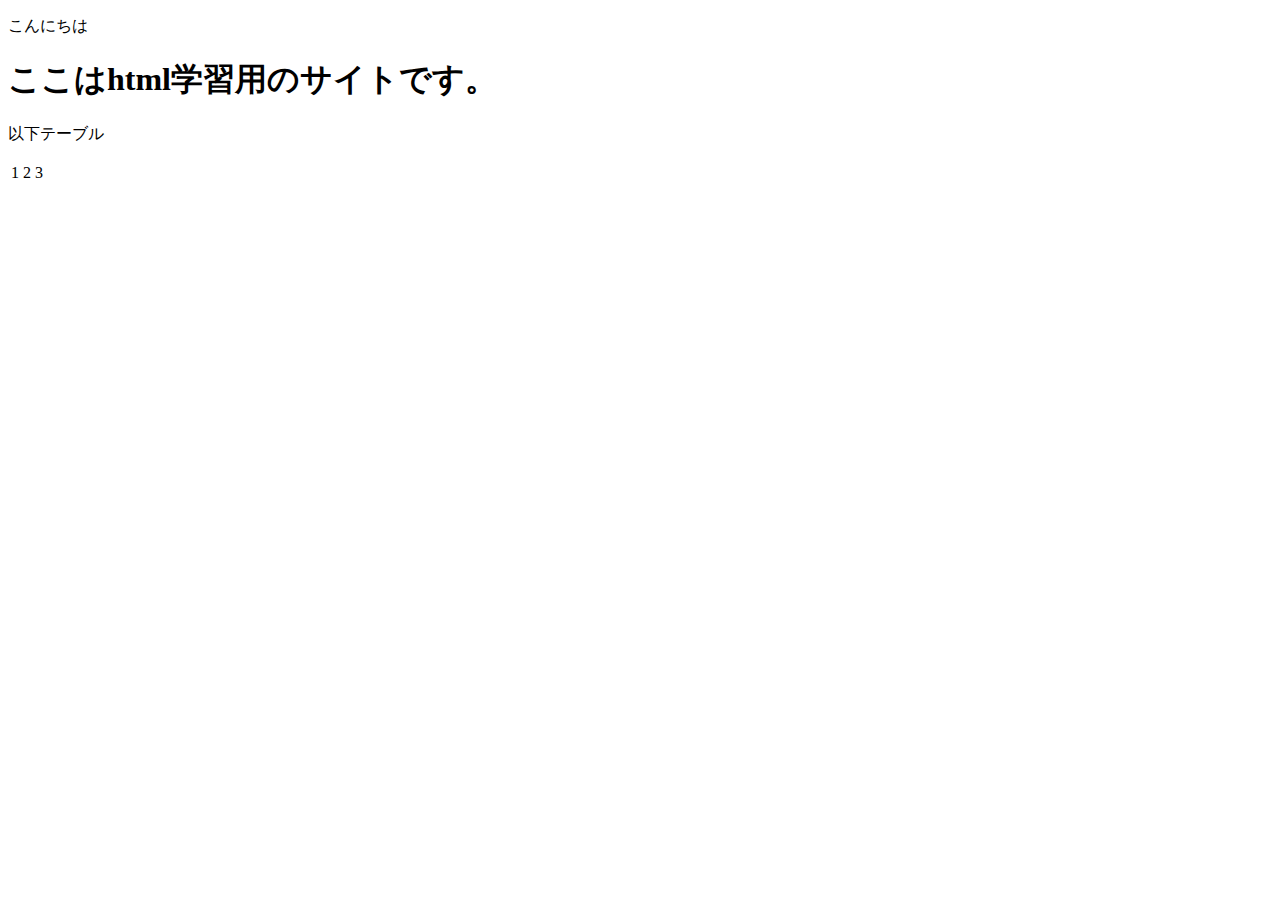
<file: html/index.html>
<!DOCTYPE html>
<html lang="ja">
  <head>
    <meta charset="utf-8">
    <title>htmlの学習用ページ</title>
  </head>
  <body>
    <header>

    </header>
    <section>
      <p>こんにちは</p>
      <h1>ここはhtml学習用のサイトです。</h1>
      <p>以下テーブル</p>
      <table>
        <tr>
          <td>1</td>
          <td>2</td>
          <td>3</td>
        </tr>
      </table>
    </section>
    <footer></footer>
  </body>
</html>
</file>
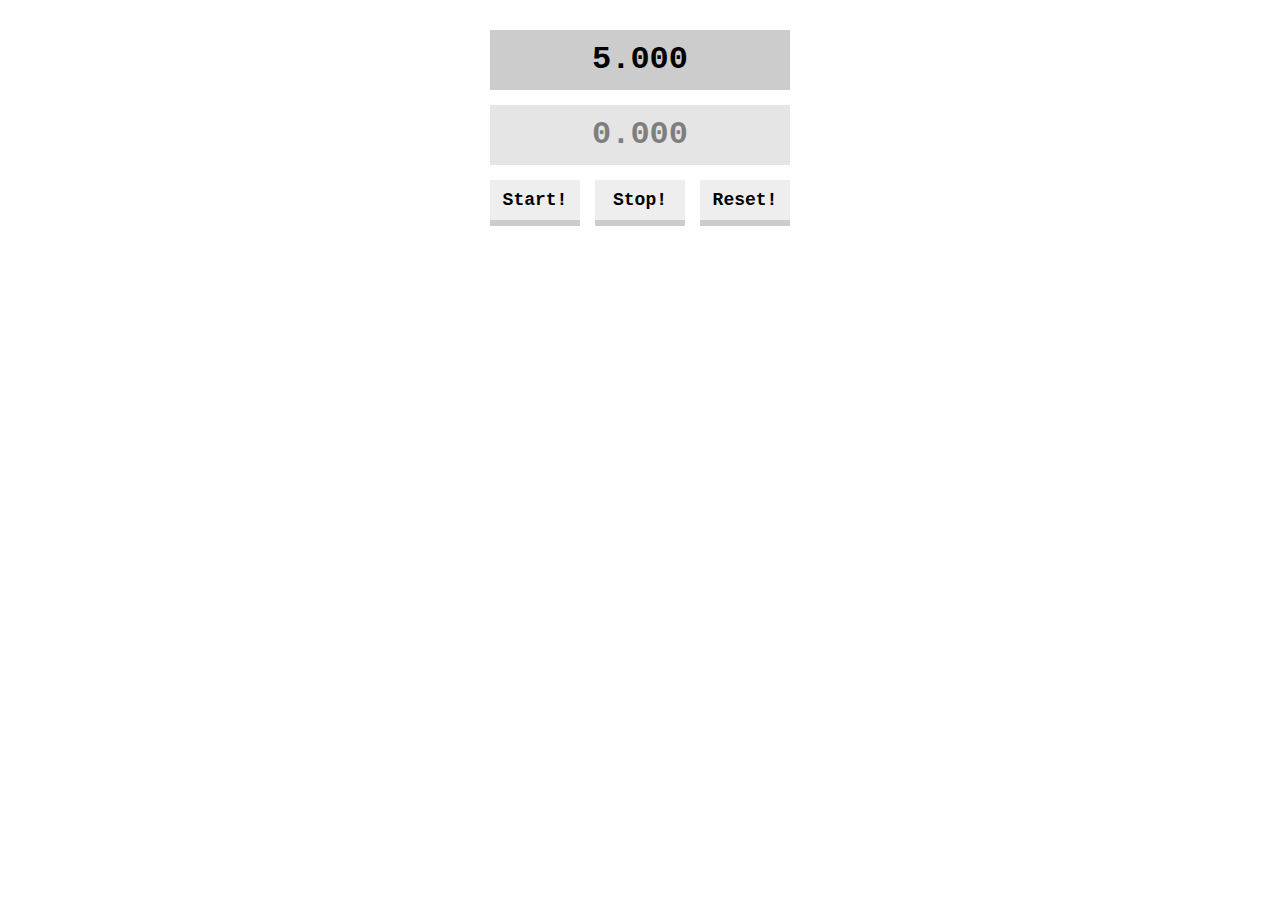
<file: javascript/5seconds.html>
<!DOCTYPE html>
<html lang="ja">
  <head>
    <meta charset="utf-8">
    <title>5秒当てゲーム</title>
    <link rel="stylesheet" href="5seconds.css">
  </head>
  <body>
    <div class="container">
      <div id="target">5.000</div>
      <div id="result" class="standby">0.000</div>
      <div class="buttons">
        <div id="start">Start!</div>
        <div id="stop">Stop!</div>
        <div id="reset">Reset!</div>
      </div>
    </div>
    <script src="5seconds.js"></script>
  </body>
</html>
</file>
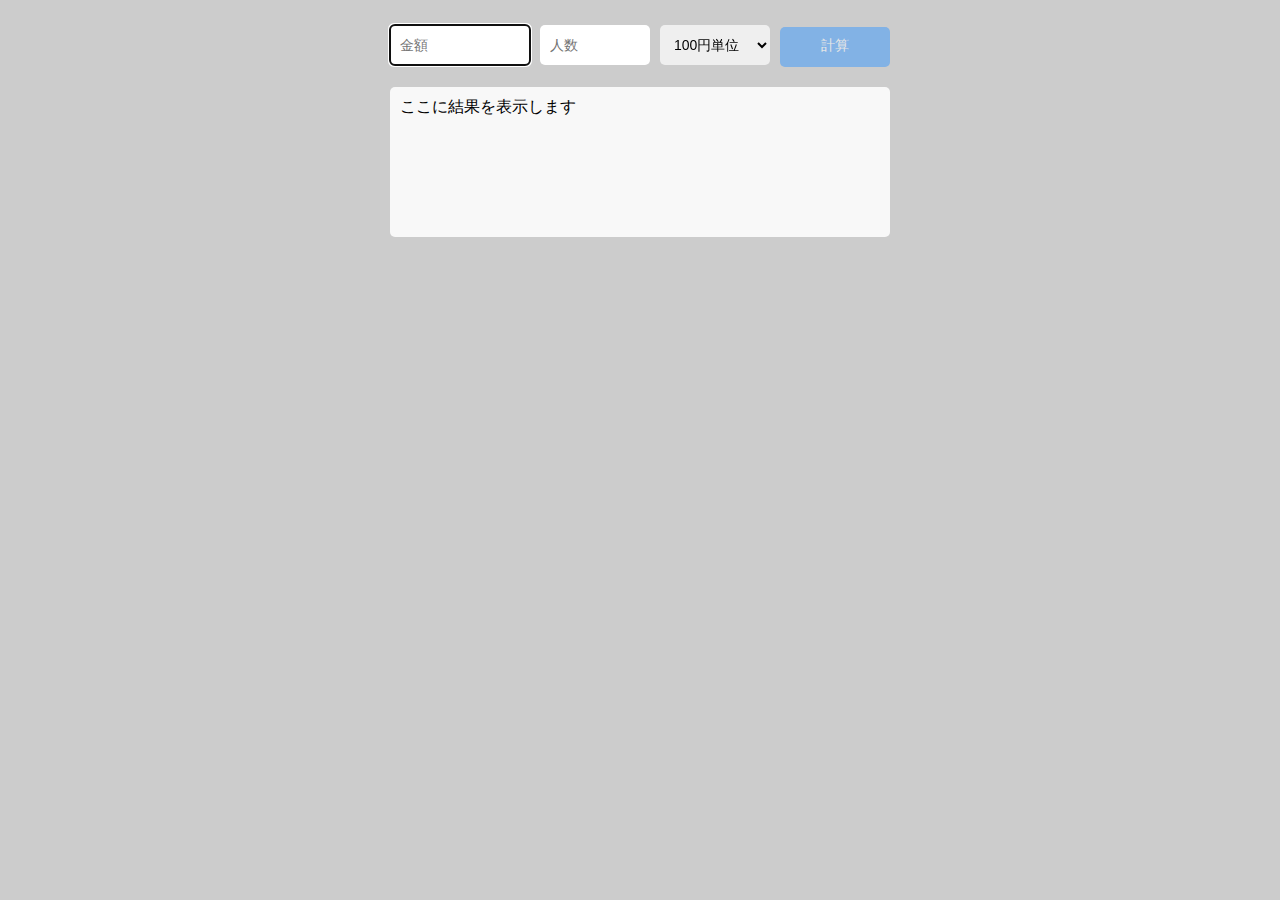
<file: javascript/dentaku.html>
<!DOCTYPE html>
<html lang="ja">
  <head>
    <meta charset="utf-8">
    <title>割り勘電卓</title>
    <link rel="stylesheet" href="dentaku.css">
  </head>
  <body>
    <div class="container">
      <div class="input-area">
        <input type="text" id="price" placeholder="金額">
        <input type="text" id="num" placeholder="人数">
        <select id="unit">
          <option value="10">10円単位</option>
          <option value="100" selected>100円単位</option>
          <option value="1000">1000円単位</option>
        </select>
        <div id="btn" class="disabled">計算</div>
      </div>
      <div class="result-area">
        <p id="result">ここに結果を表示します</p>
        <div id="reset" class="hidden">もう一度計算する？</div>
      </div>
    </div>
    <script src="dentaku.js"></script>
  </body>
</html>
</file>
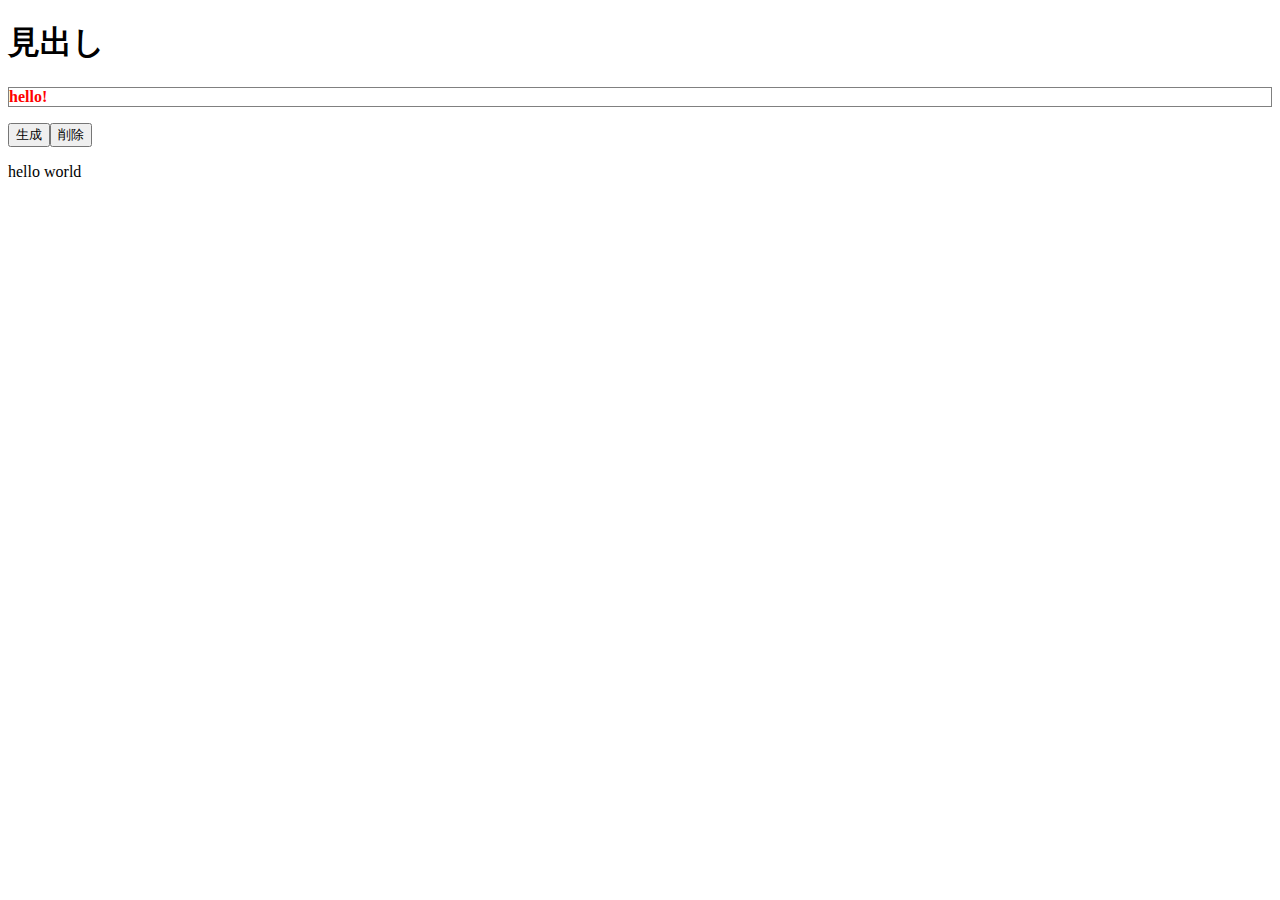
<file: javascript/index2.html>
<!DOCTYPE html>
<html>
  <head>
    <meta charset="utf-8">
    <title>javascript練習</title>
    <style>
      .mystyle {
        font-weight: bold;
        border: 1px solid gray;
      }
    </style>
  </head>
  <body>
    <h1>見出し</h1>
    <p id="msg">こんにちは！</p>
    <button id="add">生成</button><button id="del">削除</button>
    <script>
      //console.dir(window); //引数のプロパティを表示する
      //console.log(window.outerHeight); //javascriptでwindowのプロパティを参照できる
      //window.location.href = "http://dotinstall.com" //現在のページからurlのページへ移動する

      //window.document //今開いているページ　documentでもいける

      //document object model (DOM) -> documentにアクセスするための色々な命令 ブラウザによって変わる
    </script>
    <script>
      var e = document.getElementById('msg'); //id取得
      e.textContent = 'hello!'; //テキストの変更
      e.style.color = 'red'; //色の追加
      e.className = 'mystyle'; //上のstyleの適用
      var greet = document.createElement('p'), //p要素の生成
          text = document.createTextNode('hello world'); //テキストの生成
      document.body.appendChild(greet).appendChild(text); //body要素の子要素にgreetを追加・その子要素にtextを追加
      var cnt = 6;

      document.getElementById('add').addEventListener('click', function() {
          var greet = document.createElement('p'), //p要素の生成
              text = document.createTextNode('hello world'); //テキストの生成
          document.body.appendChild(greet).appendChild(text); //body要素の子要素にgreetを追加・その子要素にtextを追加
          cnt++;
      });
      document.getElementById('del').addEventListener('click', function() {
        if(cnt >= 6) {
          var delelement = document.body.children[cnt];
          document.body.removeChild(delelement);
          cnt--;
        }
      });
    </script>
  </body>
</html>
</file>
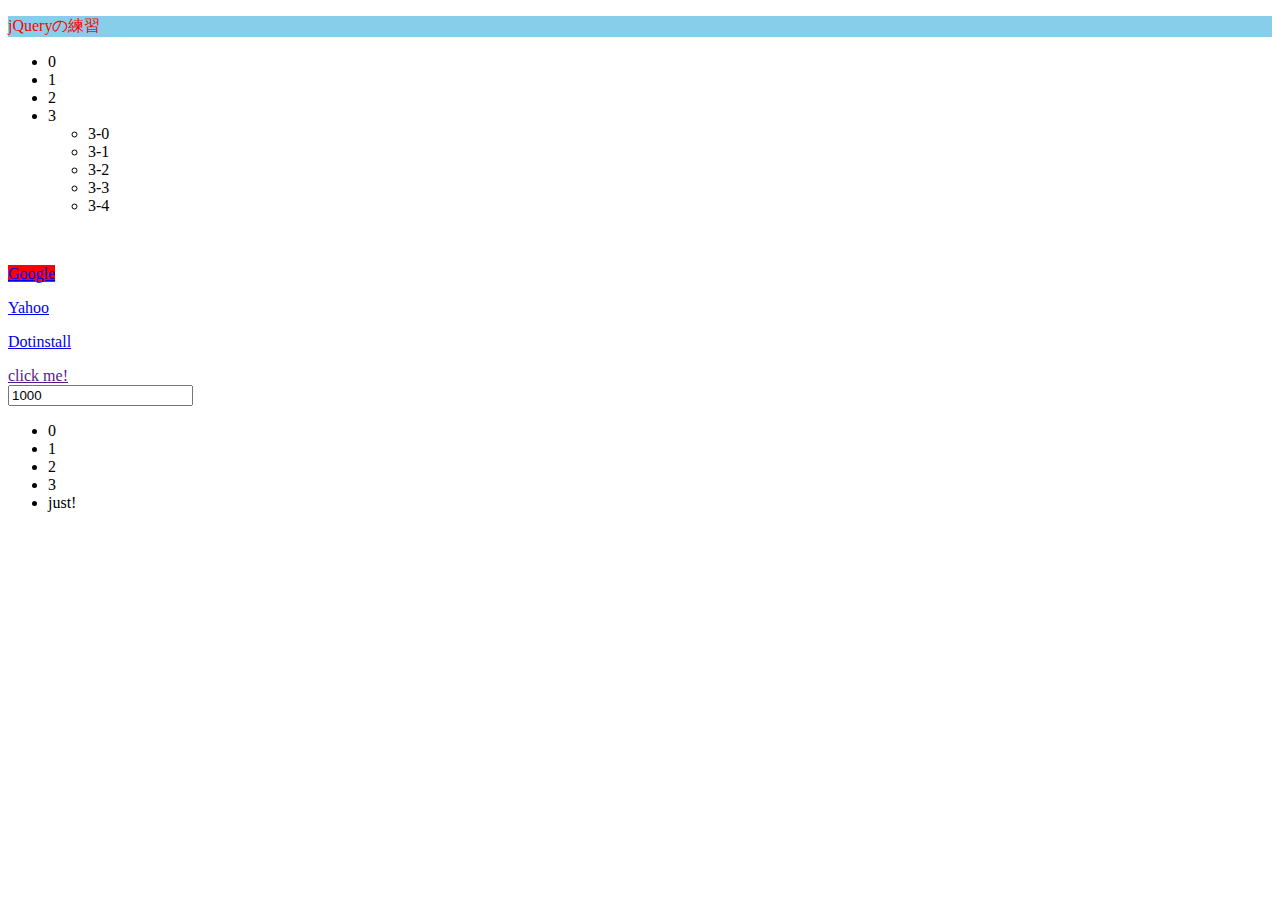
<file: javascript/jQuery.html>
<!DOCTYPE html>
<html lang="ja">
  <head>
    <meta charset="utf-8">
    <title>jQueryの練習</title>
    <style>
      .mystyle {
        border: 5px solid green;
        font-size: 48px;
      }
    </style>
  </head>
  <body>
    <p>jQueryの練習</p>
    <ul id="main">
      <li>0</li>
      <li class="item">1</li>
      <li class="item">2</li>
      <li>
        3
        <ul id="sub">
          <li>3-0</li>
          <li>3-1</li>
          <li class="item">3-2</li>
          <li class="item">3-3</li>
          <li>3-4</li>
        </ul>
      </li>
    </ul>
    <br>
    <p><a href="http://google.com" data-sitename="google">Google</a></p>
    <p><a href="http://yahoo.co.jp">Yahoo</a></p>
    <p><a href="http://dotinstall.com">Dotinstall</a></p>
    <div class="zero">zero</div>
    <input type="text" value="80">
    <span>aaaaaaaaaa</span>
    <br>
    <ul id="list">
      <li>0</li>
      <li>1</li>
      <li>2</li>
      <li>3</li>
    </ul>

    <script src="https://ajax.googleapis.com/ajax/libs/jquery/1.9.1/jquery.min.js"></script>
    <script>
      // $(document).ready(function() { 省略できる
      $(function() {
        // セレクタ: 処理対象となるDOM要素を指定する記法
        // メソッド: 処理
        // メソッドチェーン
        // セレクタ '>' ' ' ',' '+'
        // > 直下の要素
        //   それ以外の要素
        // , 複数の要素
        // + 隣接する要素

        // $('p').css('color', 'red').hide('slow');
        // $('#main > .item').css('color', 'skyblue');

        // フィルタ
        // :eq() その値
        // :gt() より大きい, :lt() より小さい
        // :even 偶数, :odd 奇数
        // :contains() 中身を探索
        // :first 一番上, :last 一番下

        // $('#sub > li:contains(4)').css('color', 'orange');

        // メソッドを使った要素の指定
        // parent(), children()
        // next(), prev()
        //siblings() - 兄弟要素
        // $('#sub').parent().css('color', 'red');
        // $('#sub > li:eq(2)').prev().css('color', 'red');
        // $('#sub > li:eq(2)').siblings().css('color', 'red');

        // 属性セレクタ
        // = !=
        // *= 含まれる
        // ^= 先頭が？である
        // $= 最後が？である
        // $('a[href="http://google.com"]').css('background', 'red');
        $('a[href*="http://google.com"]').css('background', 'red');

      });
    </script>
    <script>
      $(function() {
        // .css 値の設定・取得
        $('p:first').css('color', 'red').css('background', 'skyblue');
        console.log($('p').css('color'));
        // addClass removeClass
        $('p:last').addClass('mystyle');
        $('p:last').removeClass('mystyle');
        // attr 属性の値の設定・取得
        console.log($('p:eq(1) a').attr('href'));
        $('p:eq(2) a').attr('href', 'http://dotinstall.com');
        // data htmlのカスタム属性の設定・取得
        $('p:eq(1) a').data('sitename', 'yahoo')
        console.log($('p:eq(1) a').data('sitename'));

      });
    </script>
    <script>
      $(function() {
        // text テキストの書き換え
        // html html要素の埋め込み
        // val  valueの設定・取得
        // remove 要素の削除
        // empty　要素の中身の削除
        // $('.zero').text('one');
        $('.zero').html('<a href="">click me!</a>');
        console.log($('input').val());
        $('input').val('1000');
        $('span').remove();

        // before, after -> insertBefore, insertAfter　要素の前後に追加
        // prepend, append -> prependTo, appendTo 子要素の先頭・末尾に追加
        var li = $('<li>').text('just!');
        // $('#list li:eq(1)').before(li);
        // li.insertBefore($('#list li:eq(1)')); 同じ書き方ができる
        $('#list').prepend(li);
        li.appendTo($('#list'));
      });
    </script>
  </body>
</html>
</file>
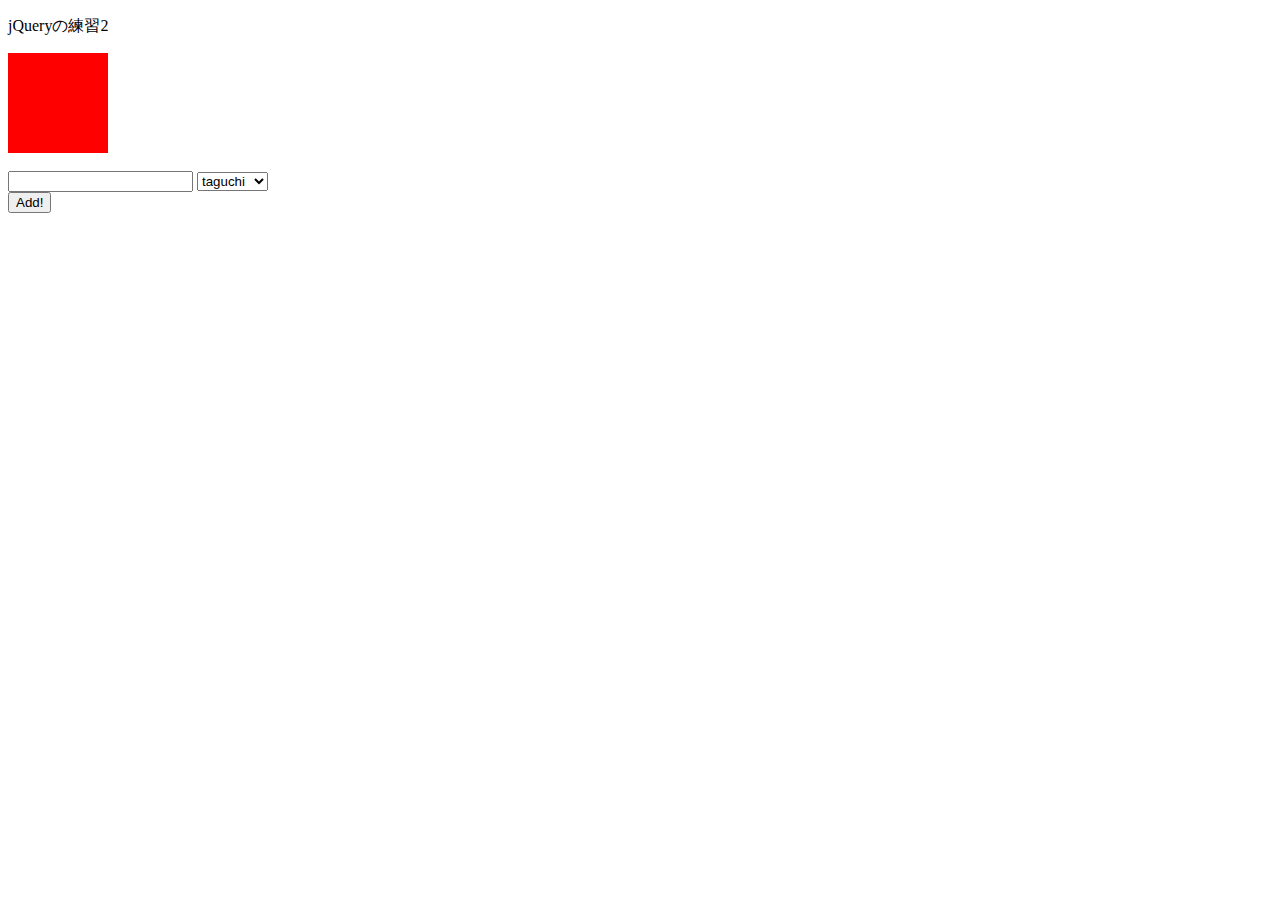
<file: javascript/jQuery2.html>
<!DOCTYPE html>
<html lang="ja">
  <head>
    <meta charset="utf-8">
    <title>jQueryの練習2</title>
  </head>
  <body>
    <p>jQueryの練習2</p>
    <div id="box" style="width:100px;height:100px;background:red;"></div>
    <br>
    <input type="text" id="name">
    <select id="menbers" name="menbers">
      <option>taguchi</option>
      <option>nishiyan</option>
      <option>chinami</option>
    </select>
    <br>
    <button>Add!</button>

    <script src="https://ajax.googleapis.com/ajax/libs/jquery/1.9.1/jquery.min.js"></script>
    <script>
      $(function() {
        // hide, show　シュッと消える
        // fadeOut, fadeIn ふわっと消える
        // toggle　消えてると出て来る <-> 出てると消える
        // $('#box').hide(2000);
        // $('#box').show(2000);
        // $('#box').fadeOut(2000);
        // $('#box').fadeIn(2000);
        // $('#box').toggle(2000);
        // $('#box').fadeOut(1000, function() { // 消えた後に関数の処理を行う
        //   alert('gone!');
        // });

        // click
        // mouseover, mouseout, mousemove
        $('#box').click(function() {
          alert('hi!');
        })
        $('#box')
          .mouseover(function() {
          $(this).css('background', 'green');
          })
          .mouseout(function() {
          $(this).css('background', 'red');
          })
          .mousemove(function(e) {
          $(this).text(e.pageX);
          });

      });
    </script>
    <script>
      $(function() {
        // focus, blur
        // change
        $('#name')
          .focus(function() {
            $(this).css('background', 'red');
          })
          .blur(function() {
            $(this).css('background', 'white');
          });
        $('#menbers').change(function() {
          alert('changed!');
        });
      });
    </script>
    <script>
      $(function() {

        $('button').click(function() {
          var p = $('<p>').text('vanish!').addClass('vanish');
          $(this).before(p);
        });

        // $('.vanish').click(function() {
        //   $(this).remove();
        // }); これじゃだめ

        $('body').on('click', '.vanish', function() {
          $(this).remove();
        });

      });
    </script>
    <script>
      $(function() {
        // Ajax
        // Asynchronous　Javascript + XML
        // サーバと通信　+ ページの書き換え

      });
    </script>
  </body>
</html>
</file>
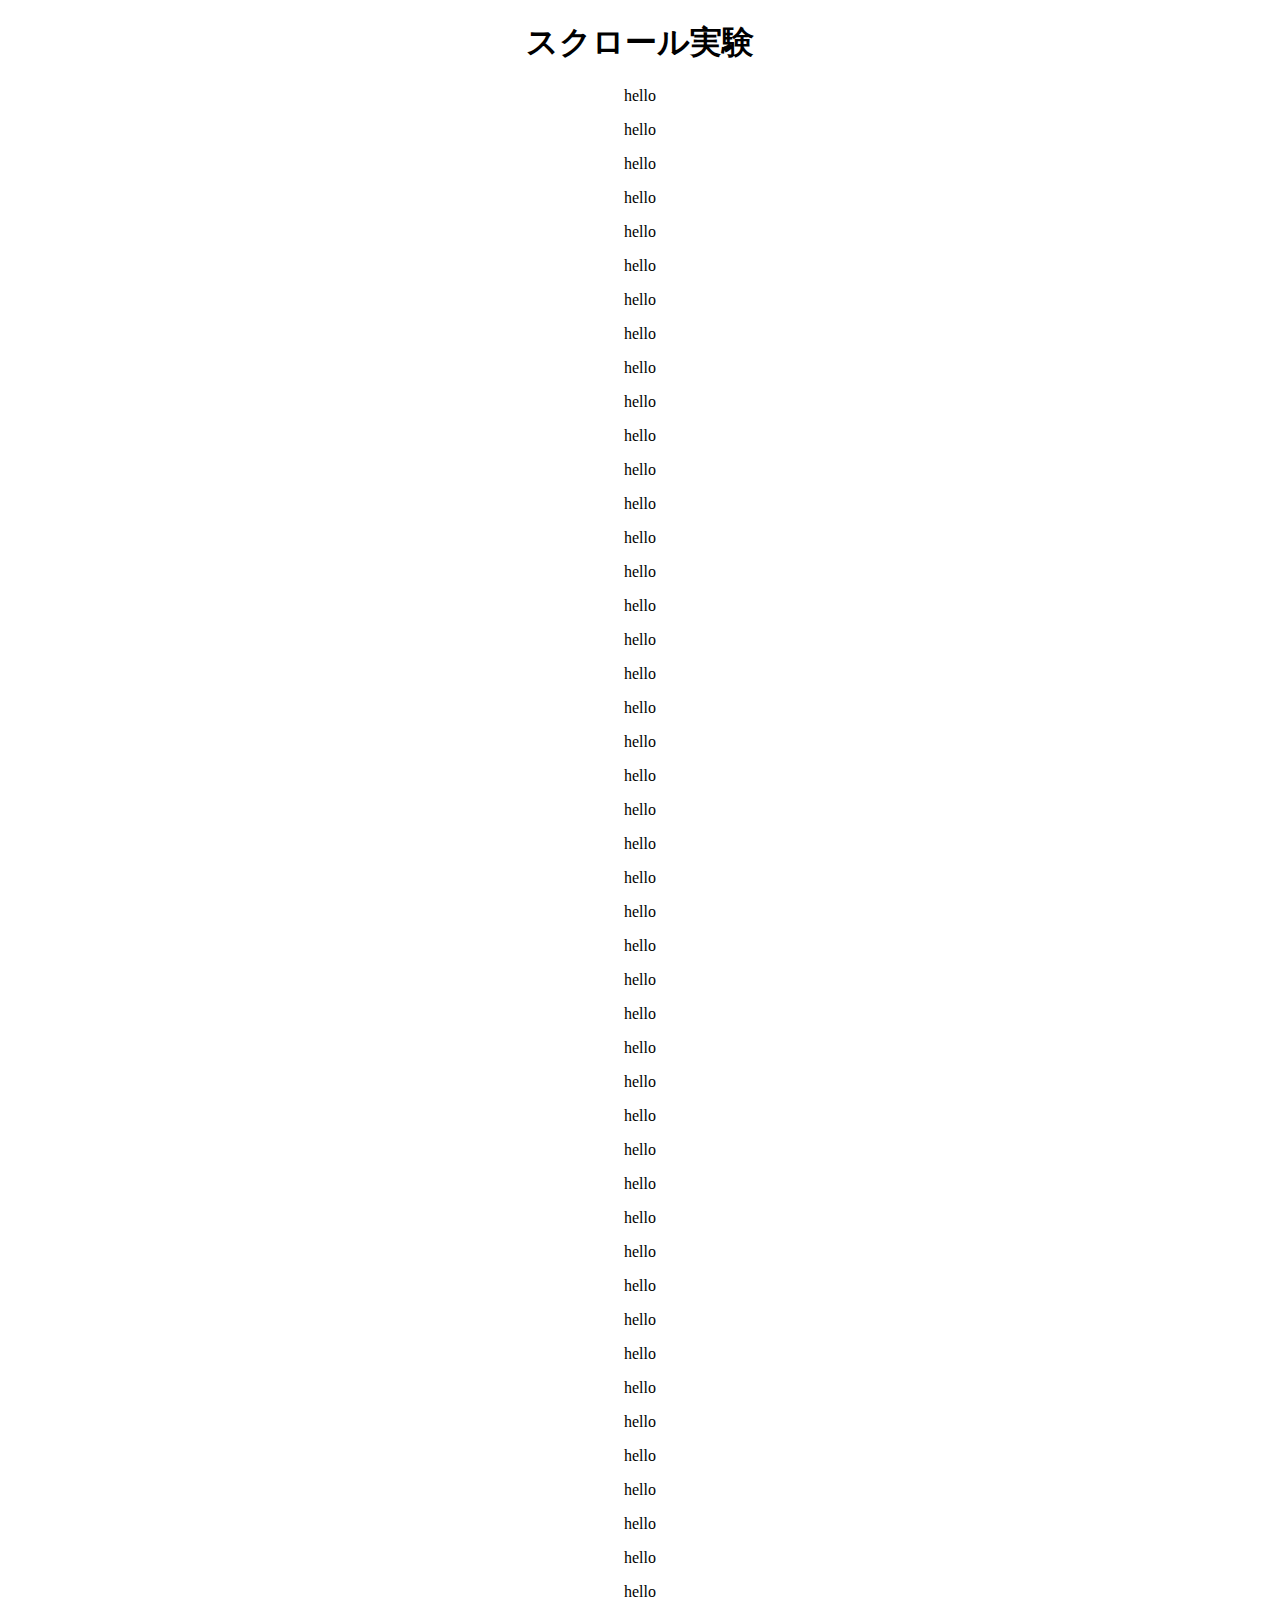
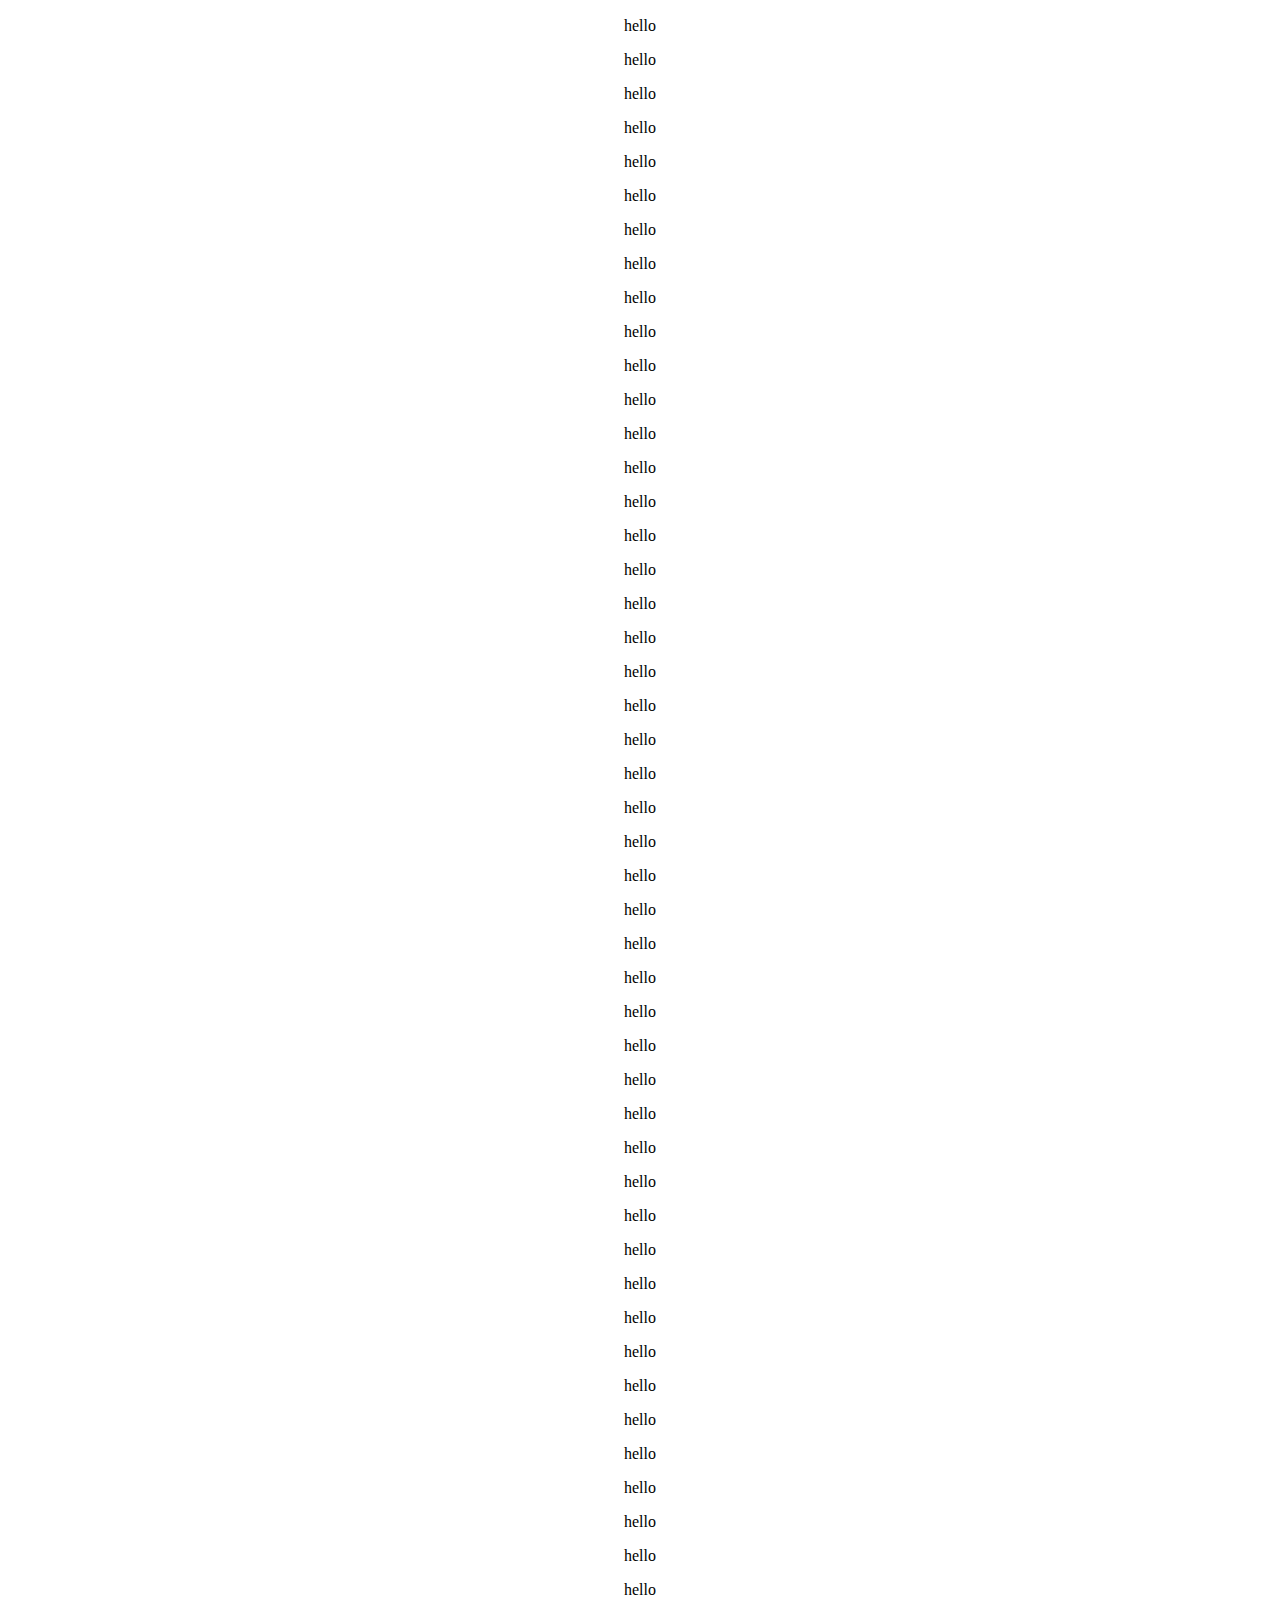
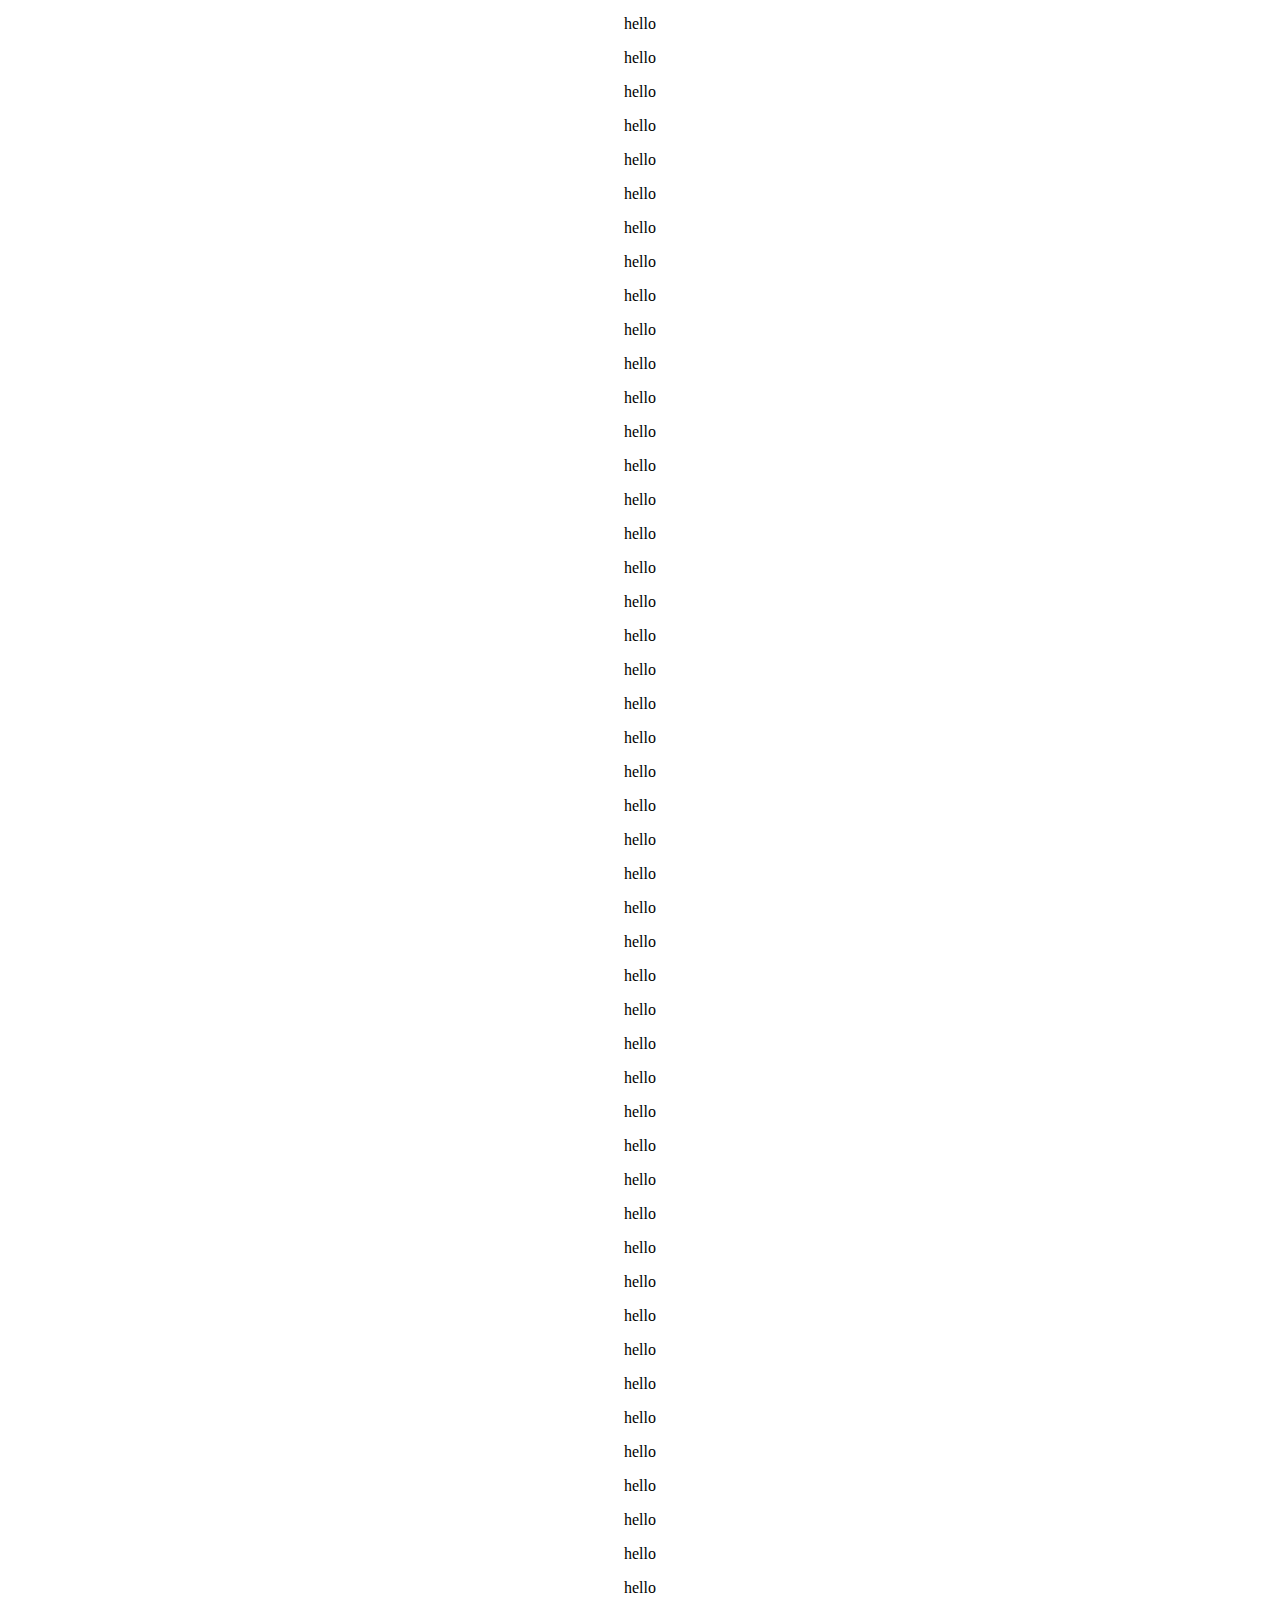
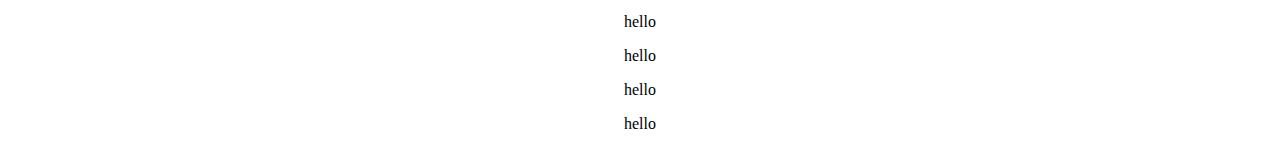
<file: javascript/jumpfunction.html>
<!DOCTYPE html>
<html lang="ja">
  <head>
    <meta charset="utf-8">
    <title>ページの先頭への機能</title>
  </head>
  <body style="text-align: center;">
    <h1>スクロール実験</h1>
    <p>hello</p>
    <p>hello</p>
    <p>hello</p>
    <p>hello</p>
    <p>hello</p>
    <p>hello</p>
    <p>hello</p>
    <p>hello</p>
    <p>hello</p>
    <p>hello</p>
    <p>hello</p>
    <p>hello</p>
    <p>hello</p>
    <p>hello</p>
    <p>hello</p>
    <p>hello</p>
    <p>hello</p>
    <p>hello</p>
    <p>hello</p>
    <p>hello</p>
    <p>hello</p>
    <p>hello</p>
    <p>hello</p>
    <p>hello</p>
    <p>hello</p>
    <p>hello</p>
    <p>hello</p>
    <p>hello</p>
    <p>hello</p>
    <p>hello</p>
    <p>hello</p>
    <p>hello</p>
    <p>hello</p>
    <p>hello</p>
    <p>hello</p>
    <p>hello</p>
    <p>hello</p>
    <p>hello</p>
    <p>hello</p>
    <p>hello</p>
    <p>hello</p>
    <p>hello</p>
    <p>hello</p>
    <p>hello</p>
    <p>hello</p>
    <p>hello</p>
    <p>hello</p>
    <p>hello</p>
    <p>hello</p>
    <p>hello</p>
    <p>hello</p>
    <p>hello</p>
    <p>hello</p>
    <p>hello</p>
    <p>hello</p>
    <p>hello</p>
    <p>hello</p>
    <p>hello</p>
    <p>hello</p>
    <p>hello</p>
    <p>hello</p>
    <p>hello</p>
    <p>hello</p>
    <p>hello</p>
    <p>hello</p>
    <p>hello</p>
    <p>hello</p>
    <p>hello</p>
    <p>hello</p>
    <p>hello</p>
    <p>hello</p>
    <p>hello</p>
    <p>hello</p>
    <p>hello</p>
    <p>hello</p>
    <p>hello</p>
    <p>hello</p>
    <p>hello</p>
    <p>hello</p>
    <p>hello</p>
    <p>hello</p>
    <p>hello</p>
    <p>hello</p>
    <p>hello</p>
    <p>hello</p>
    <p>hello</p>
    <p>hello</p>
    <p>hello</p>
    <p>hello</p>
    <p>hello</p>
    <p>hello</p>
    <p>hello</p>
    <p>hello</p>
    <p>hello</p>
    <p>hello</p>
    <p>hello</p>
    <p>hello</p>
    <p>hello</p>
    <p>hello</p>
    <p>hello</p>
    <p>hello</p>
    <p>hello</p>
    <p>hello</p>
    <p>hello</p>
    <p>hello</p>
    <p>hello</p>
    <p>hello</p>
    <p>hello</p>
    <p>hello</p>
    <p>hello</p>
    <p>hello</p>
    <p>hello</p>
    <p>hello</p>
    <p>hello</p>
    <p>hello</p>
    <p>hello</p>
    <p>hello</p>
    <p>hello</p>
    <p>hello</p>
    <p>hello</p>
    <p>hello</p>
    <p>hello</p>
    <p>hello</p>
    <p>hello</p>
    <p>hello</p>
    <p>hello</p>
    <p>hello</p>
    <p>hello</p>
    <p>hello</p>
    <p>hello</p>
    <p>hello</p>
    <p>hello</p>
    <p>hello</p>
    <p>hello</p>
    <p>hello</p>
    <p>hello</p>
    <p>hello</p>
    <p>hello</p>
    <p>hello</p>
    <p>hello</p>
    <p>hello</p>
    <p>hello</p>
    <p>hello</p>
    <div id="back-to-top" style="position:fixed;right:20px;bottom:20px;"><a href="#">ページの先頭へ</a></div>
    <div id="pos" style="position:fixed;left:5px;bottom:5px;"></div>
    <script src="https://ajax.googleapis.com/ajax/libs/jquery/1.9.1/jquery.min.js"></script>
    <script>
      $(function() {
        // back-to-topを消す
        $('#back-to-top').hide();
        // スクロールが十分されたらback-to-topを表示、スクロールが戻ったら非表示
        $(window).scroll(function() {
          $('#pos').text($(this).scrollTop());
          if ($(this).scrollTop() > 500) {
            $('#back-to-top').slideDown();
          }else {
            $('#back-to-top').slideUp();
          }
        });
        // back-to-topをクリックしたら上に戻る
        $('#back-to-top a').click(function() {
          $('html,body').animate({  // htmlとbody両方指定した方が良い
            scrollTop:0
          }, 500);
          return false;
        });

      });
    </script>
  </body>
</html>
</file>
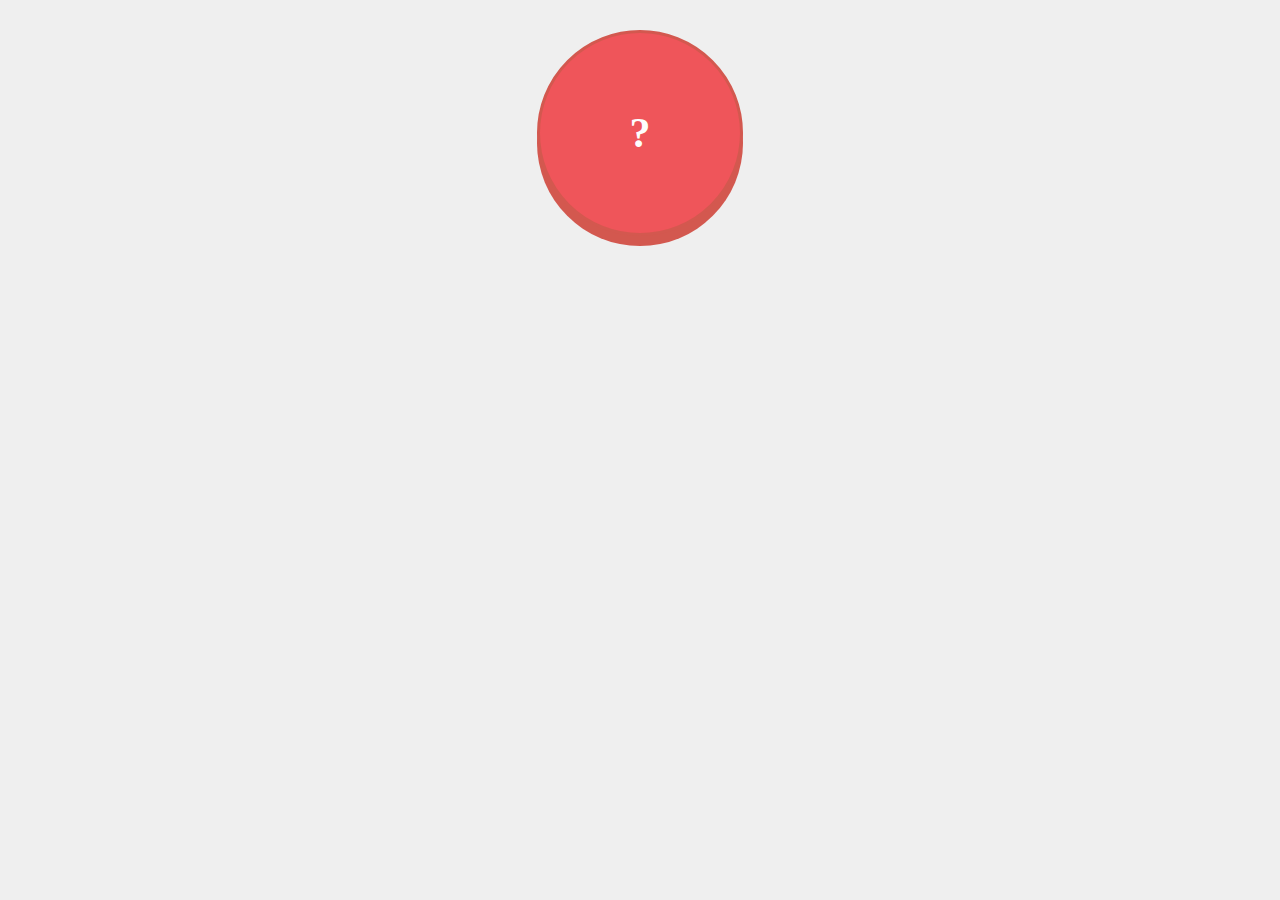
<file: javascript/kuzi.html>
<!DOCTYPE html>
<html lang="ja">
  <head>
    <meta charset="utf-8">
    <title>おみくじゲーム</title>
    <link rel="stylesheet" href="kuzi.css">
  </head>
  <body>
    <div id="btn">?</div>
    <script src="kuzi.js"></script>
  </body>
</html>
</file>
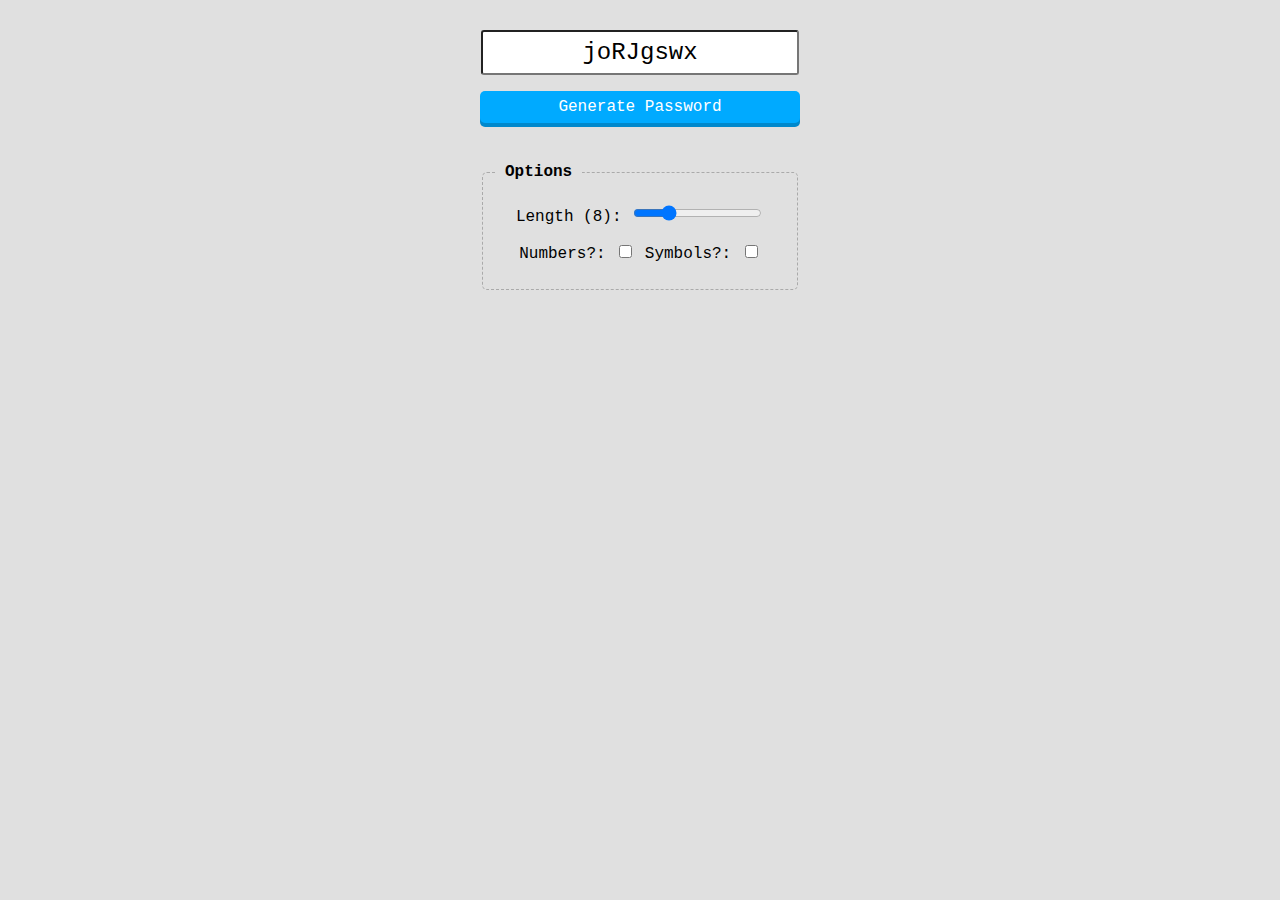
<file: javascript/password.html>
<!DOCTYPE html>
<html lang="ja">
  <head>
    <meta charset="utf-8">
    <title>パスワードジェネレータ</title>
    <style>
      body {
        background: #e0e0e0;
        font-family: 'Courier New',sans-serif;
        text-align: center;
      }
      .container {
        width: 320px;
        margin: 30px auto;
      }
      input[type = "text"] {
        width: 300px;
        padding: 7px;
        border-radius: 3px;
        font-size: 24px;
        font-family: 'Courier New',sans-serif;
        text-align: center;
      }
      #btn {
        color: #fff;
        background: #00aaff;
        padding: 7px;
        border-radius: 5px;
        box-shadow: 0 4px 0 #0088cc;
        cursor: pointer;
        -webkit-user-select: none;
      }
      #btn:hover {
        opacity: 0.8;
      }
      fieldset {
        margin-top: 40px;
        border: 1px dashed #aaa;
        border-radius: 5px;
        text-align: left;
      }
      fieldset p {
        text-align: center;
      }
      legend {
        font-weight: bold;
        padding: 0 10px;
      }

    </style>
  </head>
  <body>
    <div class="container">
      <p><input type="text" id="result"/></p>
      <p><div id="btn">Generate Password</div></p>
      <fieldset>
        <legend>Options</legend>
        <p>Length (<span id="lavel">8</span>): <input type="range" id="slider" value="8" min="4" max="20"/></p>
        <p>
          Numbers?: <input type="checkbox" id="numbers"/>
          Symbols?: <input type="checkbox" id="symbols"/>
        </p>
      </fieldset>
    </div>
    <!-- container -->
    <script>
      (function() {
        'use strict';

        var slider = document.getElementById('slider');
        var lavel = document.getElementById('lavel');
        var btn = document.getElementById('btn');
        var result = document.getElementById('result');
        var numbers = document.getElementById('numbers');
        var symbols = document.getElementById('symbols');

        function getPassword() {
          var seed_letters = 'abcdefghijklmnopqrstuvwxyz';
          var seed_numbers = '0123456789';
          var seed_symbols = '!#$%%()';
          var seed;
          var len = slider.value;
          var pwd = '';

          seed = seed_letters + seed_letters.toUpperCase();
          if(numbers.checked === true) {
            seed += seed_numbers;
          }
          if(symbols.checked) {
            seed += seed_symbols;
          }

          // for(var i=0; i<len; i++) {
          //   pwd += seed[Math.floor(Math.random() * seed.length)];
          // }

          // whileはlenが 0になるまで繰り返される
          while(len--) {
            pwd += seed[Math.floor(Math.random() * seed.length)];
          }

          result.value = pwd;
        }

        slider.addEventListener('change', function() {
          lavel.innerHTML = this.value;
        });

        btn.addEventListener('click', function() {
          getPassword();
        });

        result.addEventListener('click', function() {
          this.select();
        });

        getPassword();

      })();
    </script>
  </body>
</html>
</file>
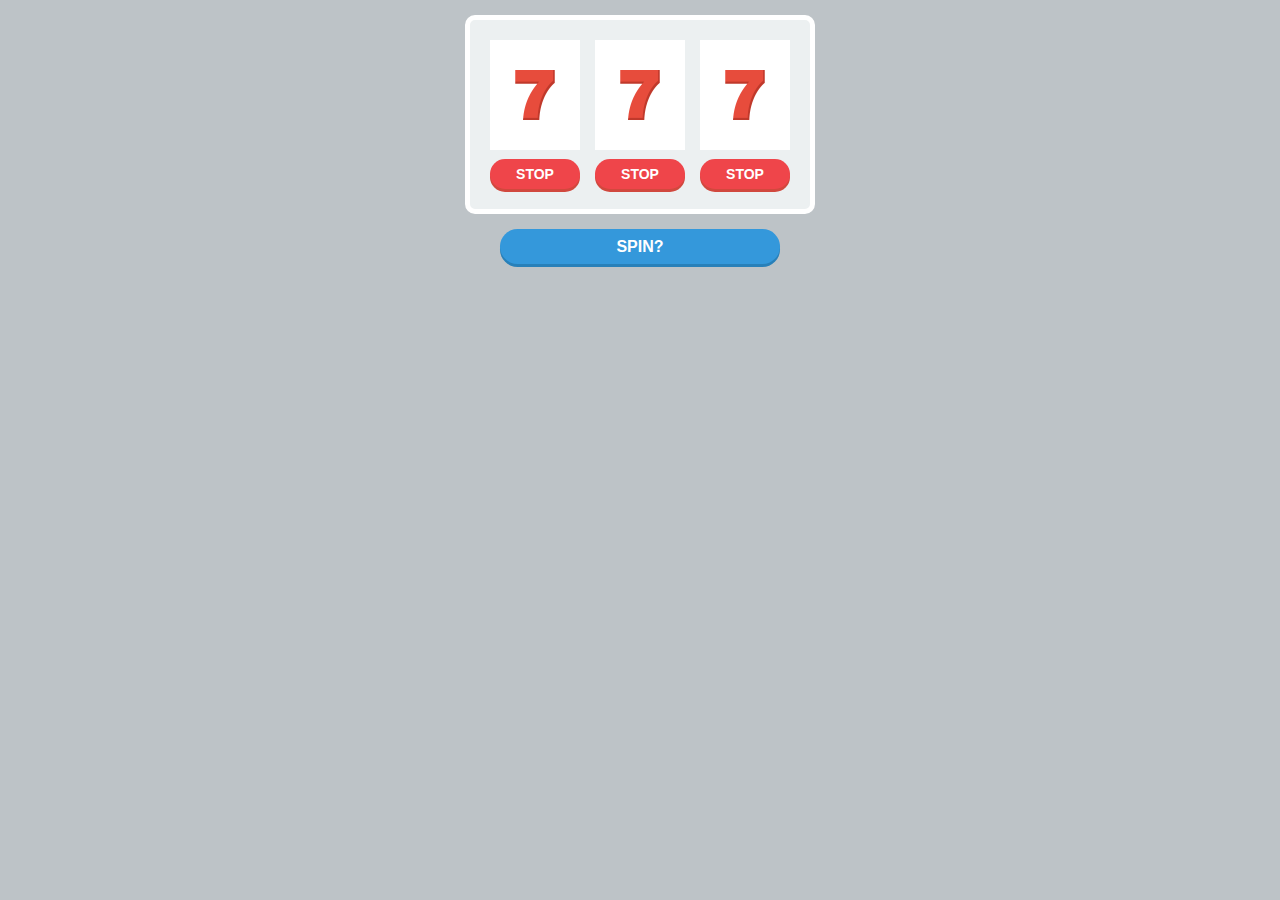
<file: javascript/slot.html>
<!DOCTYPE html>
<html lang="ja">
  <head>
    <meta charset="utf-8">
    <title>slotmachine</title>
    <link rel="stylesheet" href="slot.css">
  </head>
  <body>
    <div class="slot">
      <div class="panel">
        <img src="img/seven.png" width="90" height="110">
        <div class="stop" data-index="0">STOP</div>
      </div>
      <div class="panel">
        <img src="img/seven.png" width="90" height="110">
        <div class="stop" data-index="1">STOP</div>
      </div>
      <div class="panel">
        <img src="img/seven.png" width="90" height="110">
        <div class="stop" data-index="2">STOP</div>
      </div>
    </div>
    <div id="spin">SPIN?</div>
    <script src="slot.js"></script>
  </body>
</html>
</file>
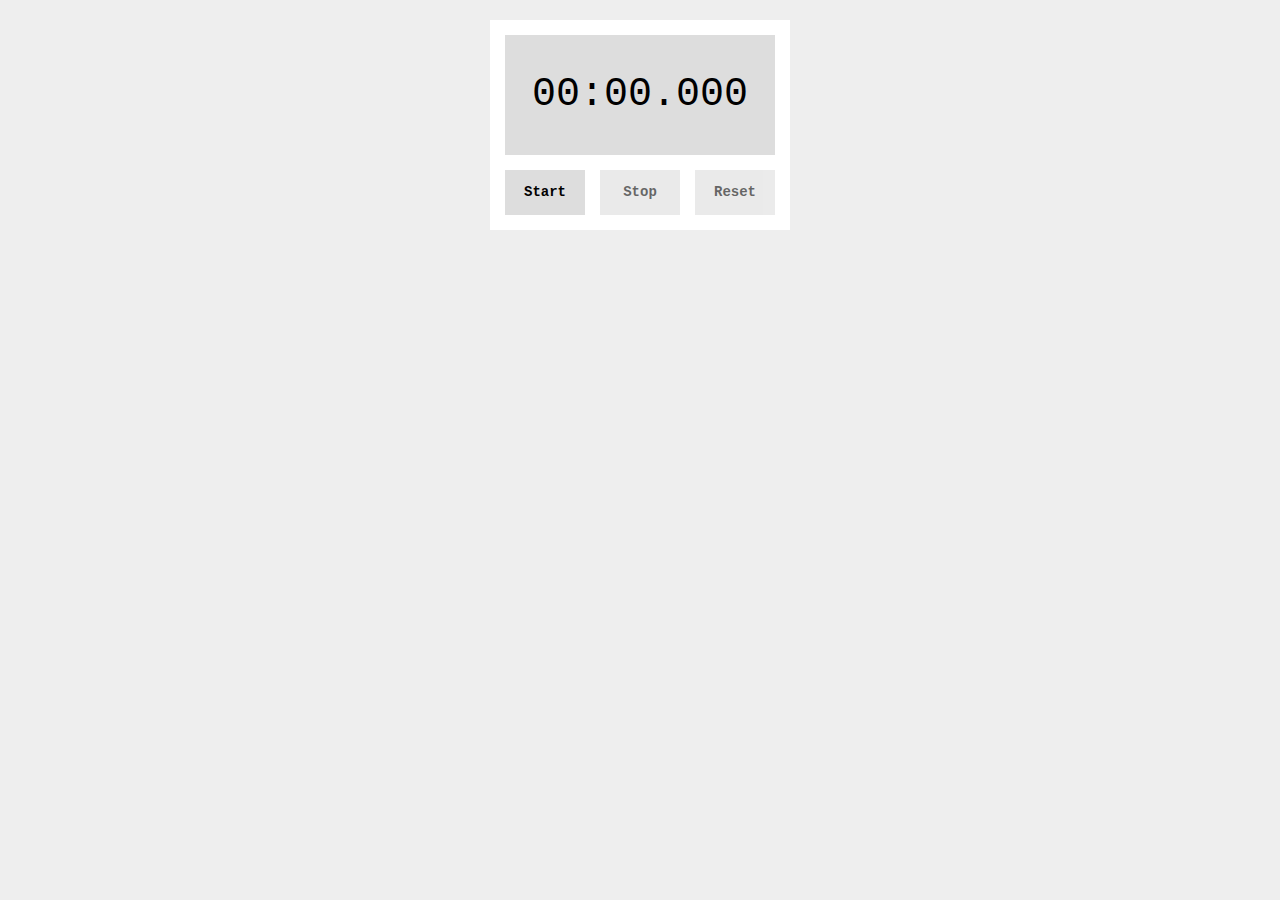
<file: javascript/stopwatch.html>
<!DOCTYPE html>
<html lang="ja">
  <head>
    <meta charset="utf-8">
    <title>ストップウォッチ</title>
    <link rel="stylesheet" href="stopwatch.css">
  </head>
  <body>
    <div class="container">
      <div id="timer">00:00.000</div>
      <div class="controls">
        <div class="btn" id="start">Start</div>
        <div class="btn" id="stop">Stop</div>
        <div class="btn" id="reset">Reset</div>
      </div>
    </div>
    <script src="stopwatch.js"></script>
  </body>
</html>
</file>
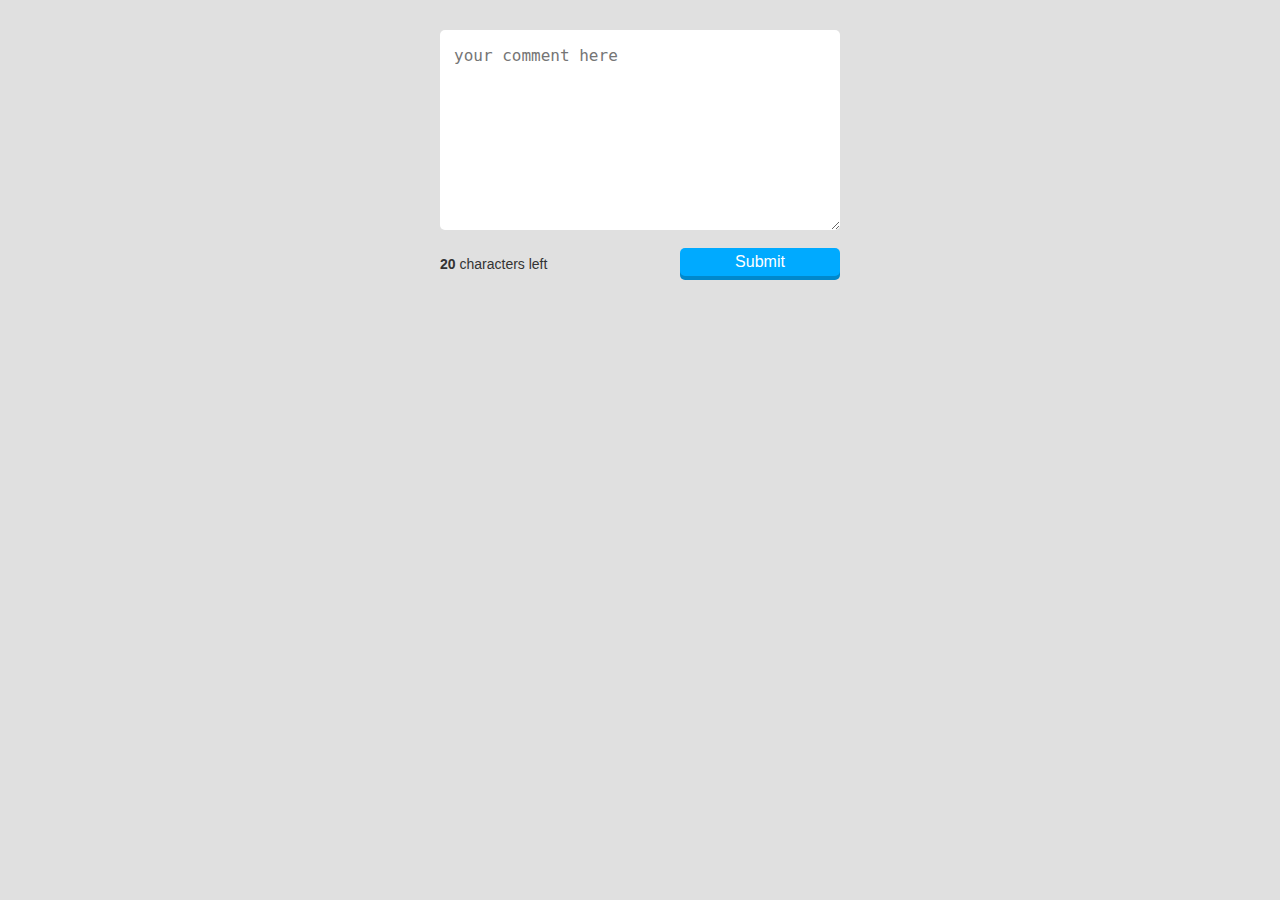
<file: javascript/textlengthchecker.html>
<!DOCTYPE html>
<html lang="ja">
  <head>
    <meta charset="utf-8">
    <title>文字列チェッカー</title>
    <link rel="stylesheet" href="textlengthchecker.css">
  </head>
  <body>
    <div class="container">
      <textarea id="comment" placeholder="your comment here"></textarea>
      <div class="btn">Submit</div>
      <p><span id="lavel"></span> characters left</p>
    </div>
    <script src="textlengthchecker.js"></script>
  </body>
</html>
</file>
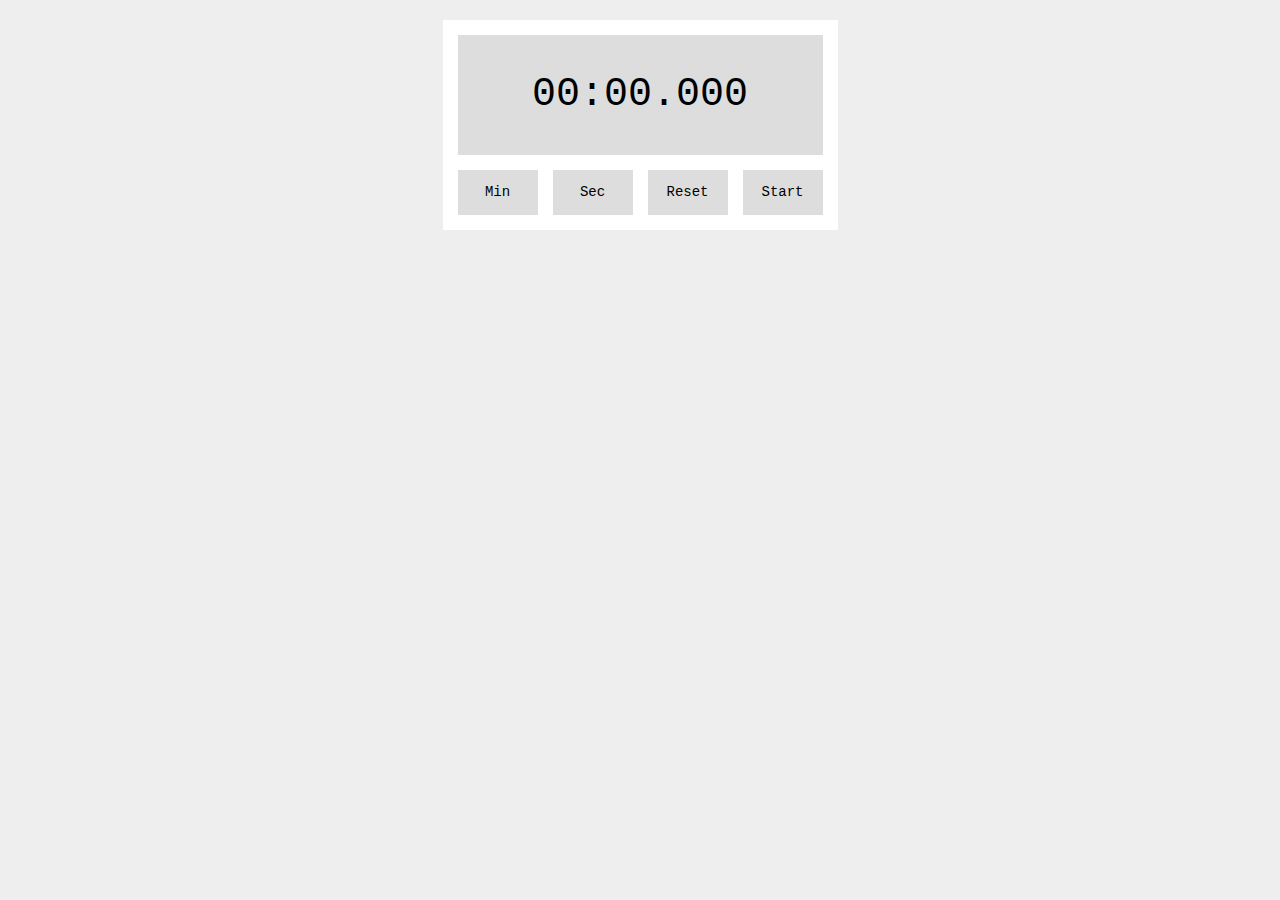
<file: javascript/timer.html>
<!DOCTYPE html>
<html lang="ja">
  <head>
    <meta charset="utf-8">
    <title>カウントダウンタイマー</title>
    <link rel="stylesheet" href="timer.css">
  </head>
  <body>
    <div class="container">
      <div id="timer">00:00.000</div>
      <div class="controls">
        <div id="min">Min</div>
        <div id="sec">Sec</div>
        <div id="reset">Reset</div>
        <div id="start">Start</div>
      </div>
    </div>
    <script src="timer.js"></script>
  </body>
</html>
</file>
<file: javascript/5seconds.css>
.container {
  font-family: 'Courier New', sans-serif;
  width: 300px;
  margin: 30px auto 0;
  text-align: center;
  font-weight: bold;
}

#target, #result {
  font-size: 32px;
  margin-bottom: 15px;
  background: #ccc;
  height: 60px;
  line-height: 60px;
}

#result.standby {
  opacity: 0.5;
}

#result.perfect {
  background: #fa5858;
  color: #fff;
}

#start {
  float: left;
}

#stop {
  float: left;
  margin-left: 15px;
}

#reset {
  float: right;
}

#start, #stop, #reset {
  cursor: pointer;
  font-size: 18px;
  width: 90px;
  background: #eee;
  height: 40px;
  line-height: 40px;
  box-shadow: 0 6px 0 #ccc;
  -webkit-user-select: none;
}

#start.pushed, #stop.pushed, #reset.pushed {
  margin-top: 3px;
  box-shadow: 0 3px 0 #ccc;
}
</file>
<file: javascript/dentaku.css>
body {
  background: #ccc;
  font-size: 16px;
  font-family: Arial,sans-serif;
}

.container {
  width: 500px;
  margin: 25px auto;
}

#price, #num, #unit {
  font-size: 14px;
  box-sizing: border-box;
  padding: 10px;
  height: 40px;
  border-radius: 5px;
  border: none;
  margin-right: 10px;
}

#price {
  width: 140px;
}

#num, #unit {
  width: 110px;
}

#btn {
  cursor: pointer;
  display: inline-block;
  box-sizing: border-box;
  width: 110px;
  height: 40px;
  padding: 10px;
  background: #3897fd;
  border-radius: 5px;
  font-size: 14px;
  text-align: center;
  color: #fff;
}


.input-area {
  font-size: 0;
  margin-bottom: 20px;
}

.result-area {
  background: #f8f8f8;
  padding: 10px;
  height: 130px;
  border-radius: 5px;
  position: relative;
}

#result {
  margin: 0;
}

#reset {
  text-decoration: underline;
  cursor: pointer;
  position: absolute;
  bottom: 10px;
  right: 10px;
}

#btn.disabled {
  opacity: 0.5;
}

#reset.hidden {
  display: none;
}









:
</file>
<file: javascript/kuzi.css>
@charset "UTF-8";

body {
  background: #efefef;
}

p {
  color: red;
}

#btn {
  margin: 30px auto 0;
  width: 200px;
  height: 200px;
  border-radius: 50%;
  background: #ef454a;
  text-align: center;
  line-height: 200px;
  color: #fff;
  font-size: 42px;
  font-weight: bold;
  cursor: pointer;
  opacity: 0.9;
  box-shadow: 0 10px 0 #d1483e;
  border: 3px solid #d1483e;
  -webkit-user-select: none;
}

#btn:hover {
  opacity: 1;
}

#btn.pushed {
  margin-top: 36px;
  box-shadow: 0 4px 0 #d1483e;
}
</file>
<file: javascript/slot.css>
@charset "UTF-8";

body {
  background: #bdc3c7;
  font-size: 16px;
  font-weight: bold;
  font-family: Arial,sans-serif;
}

.slot {
  width: 300px;
  padding: 20px;
  background: #ecf0f1;
  border: 5px solid #fff;
  border-radius: 10px;
  margin: 15px auto;
  overflow: hidden;
}

.panel {
  float: left;
}

.panel + .panel {
  margin-left: 15px;
}

.panel img {
  margin-bottom: 5px;
}

.stop {
  cursor: pointer;
  width: 90px;
  height: 30px;
  background: #ef454a;
  box-shadow: 0 3px 0 #d1483e;
  border-radius: 20px;
  line-height: 30px;
  text-align: center;
  font-size: 14px;
  color: #fff;
  user-select: none;
}

#spin {
  cursor: pointer;
  width: 280px;
  height: 35px;
  background: #3498db;
  box-shadow: 0 3px 0 #2880b9;
  border-radius: 20px;
  line-height: 35px;
  text-align: center;
  color: #fff;
  user-select: none;
  margin: 0 auto;
}
</file>
<file: javascript/stopwatch.css>
@charset "UTF-8";

body {
  font-family: 'Courier New',sans-serif;
  font-size: 14px;
  background: #eee;
}

.container {
  margin: 20px auto;
  width: 270px;
  background: #fff;
  padding: 15px;
  text-align: center;
}

#timer {
  background: #ddd;
  height: 120px;
  line-height: 120px;
  font-size: 40px;
  margin-bottom: 15px;
}

.btn {
  cursor: pointer;
  font-weight: bold;
  width: 80px;
  background: #ddd;
  height: 45px;
  line-height: 45px;
  float: left;
  -webkit-user-select: none;
}

.controls {
  overflow: hidden;
}

.btn + .btn {
  margin-left: 15px;
}

.inactive {
  opacity: 0.6;
}
</file>
<file: javascript/textlengthchecker.css>
@charset "UTF-8";

body {
  font-family: Verdana,sans-serif;
  font-size: 16px;
  background: #e0e0e0;
}

.container {
  width: 400px;
  margin: 30px auto;
}

textarea {
  width: 400px;
  box-sizing: border-box;
  height: 200px;
  padding: 14px;
  font-size: 16px;
  border: none;
  border-radius: 5px;
  margin-bottom: 14px;
  line-height: 1.5;
}

textarea:focus {
  outline: none;
}

p {
  color: #333;
  font-size: 14px;
  margin: 0;
  padding-top: 8px;
}

#lavel {
  font-weight: bold;
}

.btn {
  display: inline-block;
  width: 150px;
  background: #00aaff;
  padding: 5px;
  color: #fff;
  border-radius: 5px;
  text-align: center;
  cursor: pointer;
  box-shadow: 0 4px 0 #0088cc;
  -webkit-user-select: none;
  float: right;
}

.warning {
  color: red;
}
</file>
<file: javascript/timer.css>
@charset "UTF-8";

body {
  font-family: 'Courier New', sans-serif;
  font-size: 14px;
  background: #eee;
}

.container {
  margin: 20px auto;
  width: 365px;
  background: #fff;
  padding: 15px;
  text-align: center;
}

#timer {
  background: #ddd;
  height: 120px;
  line-height: 120px;
  font-size: 40px;
  margin-bottom: 15px;
}

.controls > div {
  cursor: pointer;
  -webkit-user-select: none;
  width: 80px;
  background: #ddd;
  height: 45px;
  line-height: 45px;
  float: left;
}

.controls {
  overflow: hidden;
}

.controls > div + div {
  margin-left: 15px;
}

.controls > div:hover {
  opacity: 0.7
}
</file>
